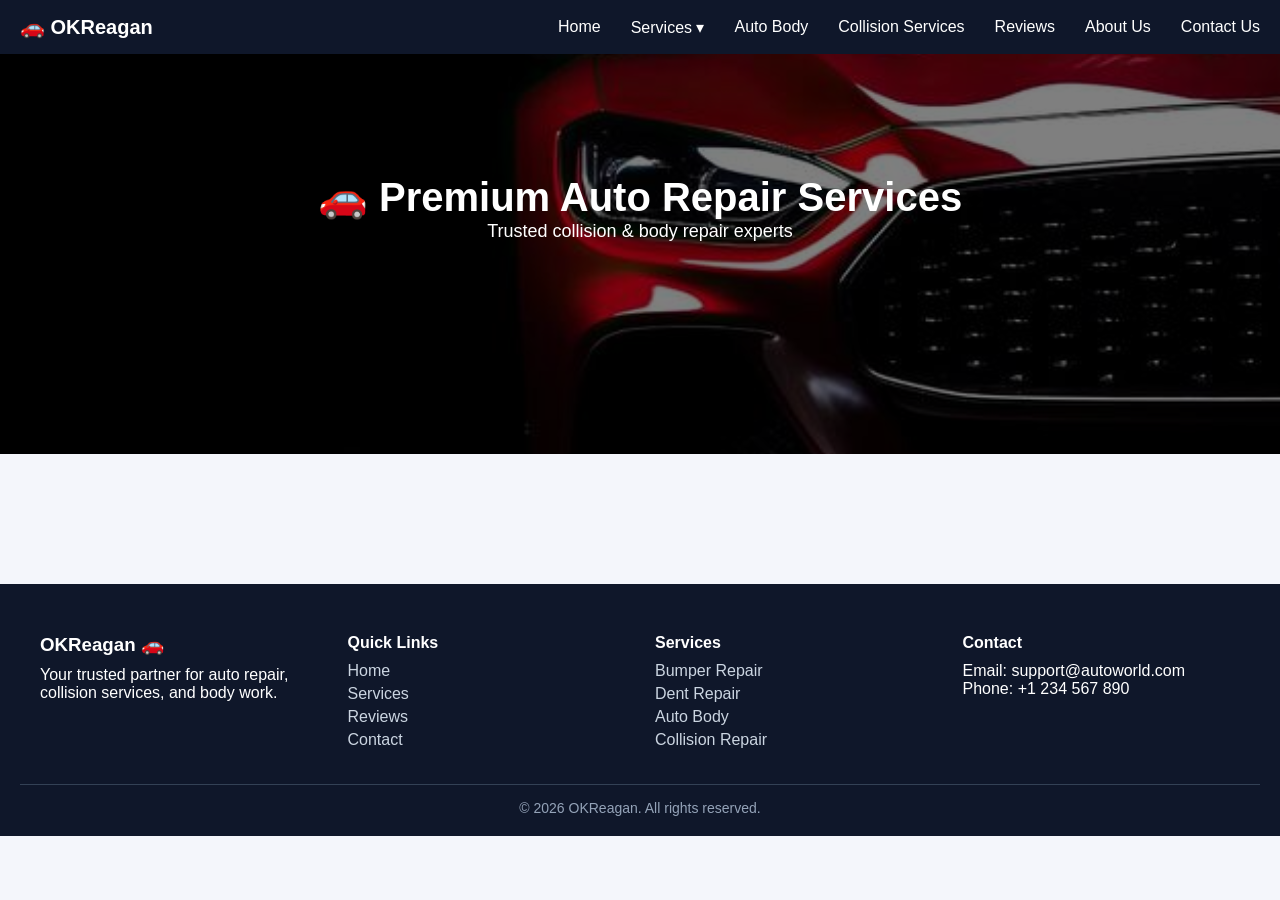
<file: index.html>
<!DOCTYPE html>
<html lang="en">
<head>
<meta charset="UTF-8">
<meta name="viewport" content="width=device-width, initial-scale=1.0">
<title>OKReagan Automotive</title>
<link rel="stylesheet" href="style.css">
</head>

<body>

<header class="navbar">
    <div class="logo">🚗 OKReagan</div>

    <div class="menu-toggle" onclick="toggleMenu()">☰</div>

    <nav id="navMenu">
        <a onclick="showSection('home')">Home</a>

        <div class="dropdown">
            <a class="dropbtn">Services ▾</a>
            <div class="dropdown-content">
                <a onclick="showSection('bumper')">Bumper Repair</a>
                <a onclick="showSection('dent')">Paintless Dent Repair</a>
                <a onclick="showSection('vin')">Finding Your VIN</a>
            </div>
        </div>

        <a onclick="showSection('autobody')">Auto Body</a>
        <a onclick="showSection('collision')">Collision Services</a>
        <a onclick="showSection('reviews')">Reviews</a>
        <a onclick="showSection('about')">About Us</a>
        <a onclick="showSection('contact')">Contact Us</a>
    </nav>
</header>
<section class="slider">
    <div class="slide active" style="background-image: url('images/homepage-slide.jpg');">
        <h1>🚗 Premium Auto Repair Services</h1>
        <p>Trusted collision & body repair experts</p>
    </div>

    <div class="slide" style="background-image: url('images/homepage-slide2.jpg');">
        <h1>🔧 Paintless Dent Repair</h1>
        <p>Remove dents without repainting your car</p>
    </div>

    <div class="slide" style="background-image: url('images/homepage-slide3.jpg');">
        <h1>🛠️ Complete Auto Body Care</h1>
        <p>We bring your car back to showroom condition</p>
    </div>
    <div class="slide" style="background-image: url('images/homepage-slide4.jpg');">
        <h1>🛠️ Complete Auto Body Care</h1>
        <p>We bring your car back to showroom condition</p>
    </div>
    <div class="slide" style="background-image: url('images/homepage-slide5.jpg');">
        <h1>🛠️ Complete Auto Body Care</h1>
        <p>We bring your car back to showroom condition</p>
    </div>
</section>

<main id="content">
</main>

<footer class="footer">
    <div class="footer-container">

        <div>
            <h3>OKReagan 🚗</h3>
            <p>Your trusted partner for auto repair, collision services, and body work.</p>
        </div>

        <div>
            <h4>Quick Links</h4>
            <a href="#">Home</a>
            <a href="#">Services</a>
            <a href="#">Reviews</a>
            <a href="#">Contact</a>
        </div>

        <div>
            <h4>Services</h4>
            <a>Bumper Repair</a>
            <a>Dent Repair</a>
            <a>Auto Body</a>
            <a>Collision Repair</a>
        </div>

        <div>
            <h4>Contact</h4>
            <p>Email: support@autoworld.com</p>
            <p>Phone: +1 234 567 890</p>
        </div>

    </div>

    <div class="footer-bottom">
        <p>© 2026 OKReagan. All rights reserved.</p>
    </div>
</footer>
<script src="script.js"></script>
</body>
</html>
</file>
<file: style.css>
* {
    margin: 0;
    padding: 0;
    box-sizing: border-box;
    font-family: Arial, sans-serif;
}

body {
    background: #f4f6fb;
}

/* NAVBAR */
.navbar {
    display: flex;
    justify-content: space-between;
    align-items: center;
    background: #0f172a;
    padding: 15px 20px;
    color: white;
    position: sticky;
    top: 0;
    position: sticky;
    top: 0;
    z-index: 9999;
}

.logo {
    font-size: 20px;
    font-weight: bold;
}

/* MENU */
nav {
    display: flex;
    gap: 30px;
    align-items: center;
    
}

nav a {
    color: white;
    text-decoration: none;
    cursor: pointer;
    transition: 0.3s;
}

nav a:hover {
    color: #38bdf8;
}

/* DROPDOWN */
.dropdown {
    position: relative;
}

.dropdown-content {
    display: none;
    position: absolute;
    background: white;
    min-width: 200px;
    top: 30px;
    border-radius: 8px;
    overflow: visible;
    box-shadow: 0 5px 15px rgba(0,0,0,0.2);
    z-index: 10000;
}

.dropdown-content a {
    color: black;
    padding: 10px;
    display: block;
    overflow: visible;
}

.dropdown-content a:hover {
    background: #f1f1f1;
}

.dropdown:hover .dropdown-content {
    display: block;
}

/* MOBILE MENU */
.menu-toggle {
    display: none;
    font-size: 26px;
    cursor: pointer;
}

/* CONTENT */
main {
    padding: 40px;
}
/* ================= SLIDER ================= */
.slider {
    position: relative;
    height: 400px;
    overflow: hidden;
}

.slide {
    position: absolute;
    width: 100%;
    height: 100%;
    background-size: cover;
    background-position: center;
    color: white;
    text-align: center;
    padding-top: 120px;
    background-blend-mode: darken;
    background-color: rgba(0,0,0,0.5);
    opacity: 0;
    transition: opacity 1.5s ease-in-out;
        z-index: 0;
}

.slide.active {
    opacity: 1;
    z-index: 1;
}

.slide h1 {
    font-size: 40px;
}

.slide p {
    font-size: 18px;
}

.footer {
    background: #0f172a;
    color: white;
    padding: 50px 20px 20px;
    margin-top: 50px;
}

.footer-container {
    display: grid;
    grid-template-columns: repeat(auto-fit, minmax(200px, 1fr));
    gap: 30px;
    max-width: 1200px;
    margin: auto;
}

.footer h3, .footer h4 {
    margin-bottom: 10px;
}

.footer a {
    display: block;
    color: #cbd5e1;
    text-decoration: none;
    margin: 5px 0;
    transition: 0.3s;
}

.footer a:hover {
    color: #38bdf8;
}

.footer-bottom {
    text-align: center;
    margin-top: 30px;
    border-top: 1px solid #334155;
    padding-top: 15px;
    font-size: 14px;
    color: #94a3b8;
}

/* Mobile */
@media (max-width: 768px) {
    .slide h1 {
        font-size: 1.8rem;
    }
}


/* RESPONSIVE */
@media (max-width: 768px) {
    nav {
        display: none;
        flex-direction: column;
        background: #0f172a;
        position: absolute;
        top: 60px;
        right: 0;
        width: 220px;
        padding: 20px;
    }

    nav.active {
        display: flex;
    }

    .menu-toggle {
        display: block;
    }

    .dropdown-content {
        position: relative;
        top: 0;
        box-shadow: none;
    }
}

.hero-intro {
    text-align: center;
    padding: 60px 20px;
    background: #e0f2fe;
}

.hero-intro button {
    margin-top: 15px;
    padding: 10px 20px;
    border: none;
    background: #0f172a;
    color: white;
    cursor: pointer;
}

.services {
    padding: 50px 20px;
    text-align: center;
}

.service-container {
    display: grid;
    grid-template-columns: repeat(auto-fit, minmax(200px, 1fr));
    gap: 20px;
    margin-top: 20px;
}

.service-card {
    background: white;
    padding: 20px;
    border-radius: 10px;
    box-shadow: 0 5px 15px rgba(0,0,0,0.1);
}

.why-us {
    background: #0f172a;
    color: white;
    padding: 50px 20px;
    text-align: center;
}

.why-container {
    display: flex;
    justify-content: center;
    gap: 30px;
    flex-wrap: wrap;
    margin-top: 20px;
}

.gallery {
    padding: 50px 20px;
    text-align: center;
}

.gallery-container {
    display: flex;
    gap: 15px;
    justify-content: center;
    flex-wrap: wrap;
}

.gallery-container img {
    width: 250px;
    border-radius: 10px;
}

.cta {
    background: #38bdf8;
    padding: 50px 20px;
    text-align: center;
}

.cta button {
    padding: 10px 20px;
    border: none;
    background: #0f172a;
    color: white;
    cursor: pointer;
}
</file>
